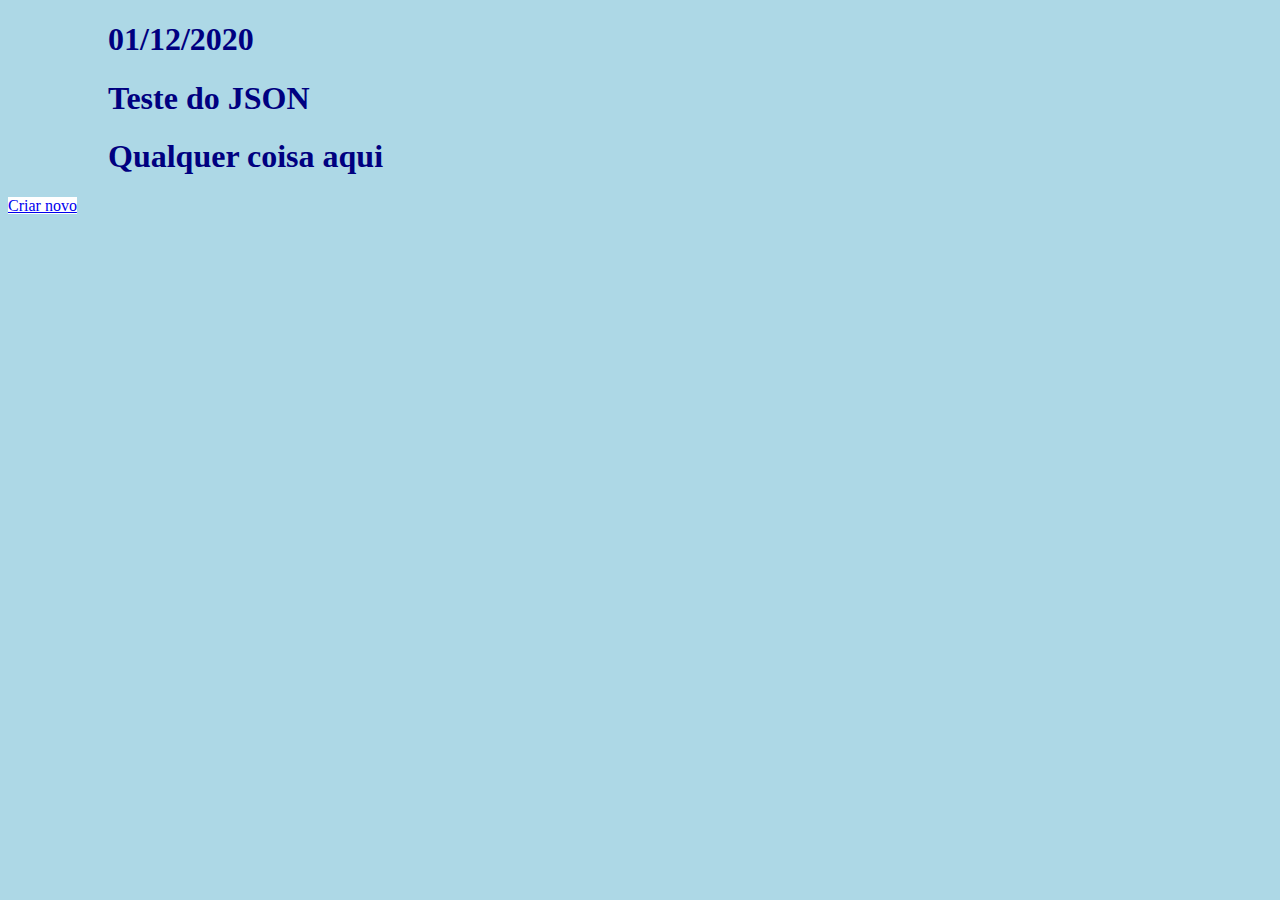
<file: index.html>
<!DOCTYPE html>
<html lang="pt">
<head>
    <meta charset="UTF-8">
    <meta name="viewport" content="width=device-width, initial-scale=1.0">
    <title>Document</title>
    <link rel="stylesheet" href="css.css">
</head>
<body>
    <h1 id="teste1"></h1>
    <h1 id="teste2"></h1>
    <h1 id="teste3"></h1>
    <a href="create_json.html">Criar novo</a>
</body>

<script src="./read_json.js"></script>


</html>
</file>
<file: css.css>
body {
  background-color: lightblue;
}

h1 {
  color: navy;
  margin-left: 100px;
}

link{
  color: red;
}

a{
  background-color: white;
}
</file>
